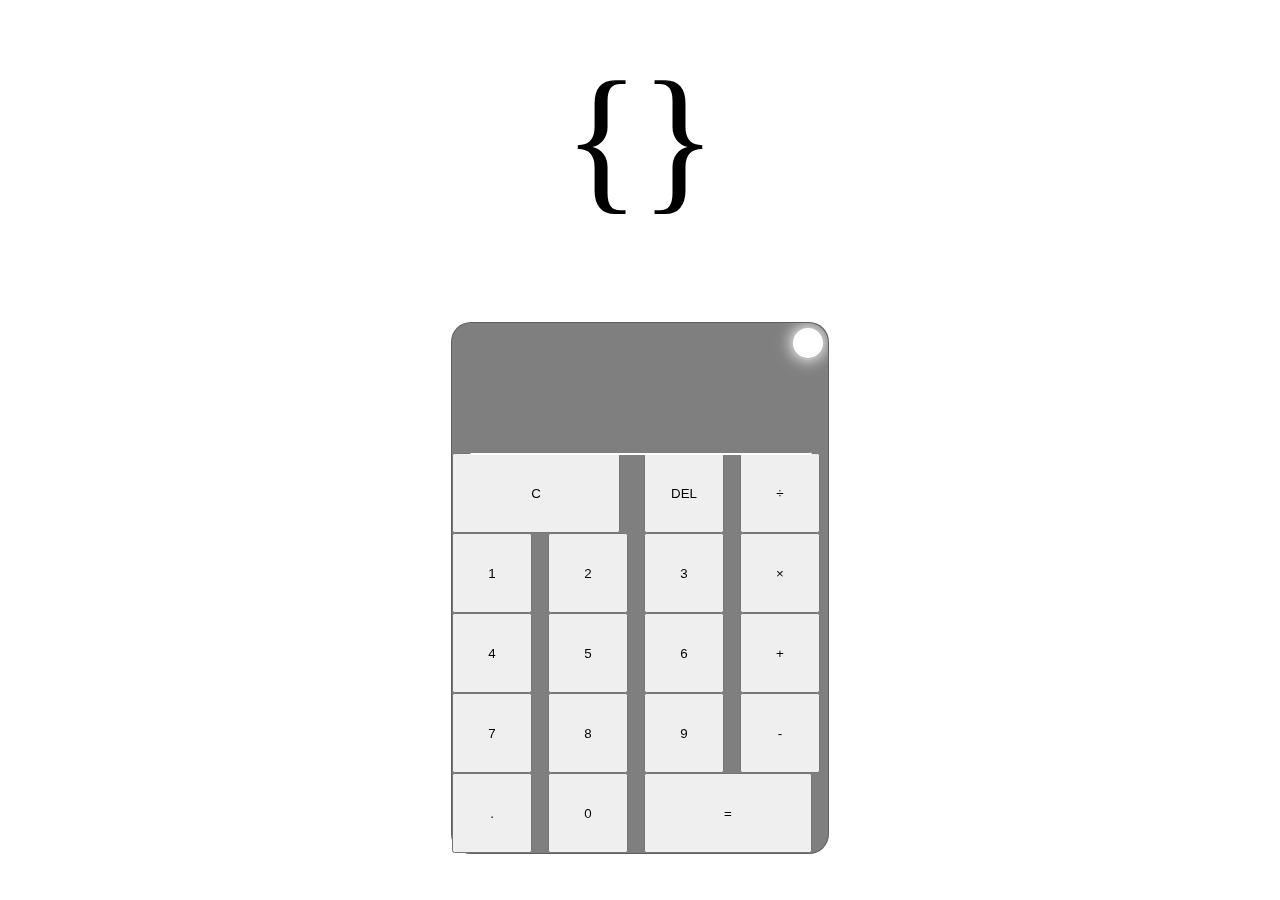
<file: index.html>
<!doctype html>
<html lang="en">

    <head>
        <title>Calculator</title>
        <!-- Required meta tags -->
        <meta charset="utf-8">
        <meta name="viewport" content="width=device-width, initial-scale=1, shrink-to-fit=no">
        <link rel="icon" href="https://cdn2.iconfinder.com/data/icons/ios7-inspired-mac-icon-set/512/Calculator_512.png">
            
        <!-- Bootstrap CSS v5.3.0 -->
        <link href="https://cdn.jsdelivr.net/npm/bootstrap@5.3.0-alpha1/dist/css/bootstrap.min.css" rel="stylesheet" integrity="sha384-GLhlTQ8iRABdZLl6O3oVMWSktQOp6b7In1Zl3/Jr59b6EGGoI1aFkw7cmDA6j6gD" crossorigin="anonymous">
        <link rel="stylesheet" href="https://cdn.jsdelivr.net/npm/bootstrap-icons@1.10.3/font/bootstrap-icons.css">
        <link rel="stylesheet" href="Calculator.css">

    </head>

    <body class="g-0">
        <div id="_load">
            <span>{</span><span>}</span>
        </div>
        <main class="blackGlass shadow-lg d-none">
            <div class="div1 whiteBS p-3">
                <p></p>
                <div class="whitebBS bg"></div>
            </div>
            <div class="div2 p-3">
                <div class="mb-2">
                    <button class="btn btn-primary btn-lg ctext -span" data-val="Escape">C</button>
                    <button class="btn btn-primary btn-lg ctext" data-val="Backspace">DEL</button>
                    <button class="btn btn-primary btn-lg ctext" data-val="/">&divide;</button>
                </div>
                <div class="mb-2">
                    <button class="btn btn-primary btn-lg" data-val="1">1</button>
                    <button class="btn btn-primary btn-lg" data-val="2">2</button>
                    <button class="btn btn-primary btn-lg" data-val="3">3</button>
                    <button class="btn btn-primary btn-lg ctext" data-val="*">&times;</button>
                </div>
                <div class="mb-2">
                    <button class="btn btn-primary btn-lg" data-val="4">4</button>
                    <button class="btn btn-primary btn-lg" data-val="5">5</button>
                    <button class="btn btn-primary btn-lg" data-val="6">6</button>
                    <button class="btn btn-primary btn-lg ctext" data-val="+">+</button>
                </div>
                <div class="mb-2">
                    <button class="btn btn-primary btn-lg" data-val="7">7</button>
                    <button class="btn btn-primary btn-lg" data-val="8">8</button>
                    <button class="btn btn-primary btn-lg" data-val="9">9</button>
                    <button class="btn btn-primary btn-lg ctext" data-val="-">-</button>
                </div>
                <div>
                    <button class="btn btn-primary btn-lg" data-val=".">.</button>
                    <button class="btn btn-primary btn-lg" data-val="0">0</button>
                    <button class="btn btn-primary btn-lg ctext -span" data-val="Enter">=</button>
                </div>
            </div>
        </main>
        <!-- Bootstrap JavaScript Libraries -->
        <script src="Calculator.js"></script>
        <script src="https://cdn.jsdelivr.net/npm/@popperjs/core@2.11.6/dist/umd/popper.min.js" integrity="sha384-oBqDVmMz9ATKxIep9tiCxS/Z9fNfEXiDAYTujMAeBAsjFuCZSmKbSSUnQlmh/jp3" crossorigin="anonymous"></script>
        <script src="https://cdn.jsdelivr.net/npm/bootstrap@5.3.0-alpha1/dist/js/bootstrap.min.js" integrity="sha384-mQ93GR66B00ZXjt0YO5KlohRA5SY2XofN4zfuZxLkoj1gXtW8ANNCe9d5Y3eG5eD" crossorigin="anonymous"></script>
    </body>

</html>
</file>
<file: Calculator.css>
body{
    margin: 0;
    padding: 0;
    border: 0;
    /* background: linear-gradient(145deg, lightblue, teal); */
    background: url(https://img.freepik.com/premium-photo/top-view-blue-calculator-notepad-color-background_260672-4055.jpg);
    background-size: cover;
    background-position: center;
    background-repeat: no-repeat;
    height: 100vh;
    box-sizing: border-box;
    display: grid;
    place-items: center;
}

#_load{
    font-size: 10rem;
    display: flex;
    justify-content: center;
    align-items: center;
}
#_load > span:first-child{
    animation: span1 ease-out alternate infinite 700ms;
}
#_load > span:last-child{
    animation: span2 ease-in alternate infinite 700ms;
}
@keyframes span1 {
    0%{
        font-size: 15rem;
    } 100%{
        font-size: 10rem;
    }
}
@keyframes span2 {
    0%{
        font-size: 10rem;
    } 100%{
        font-size: 15rem;
    }
}

main{
    /* display: grid;
    place-items: center; */
    /* height: 80%;*/
    /* width: 500px; */
    border-radius: 20px;
    backdrop-filter: blur(10px);
    user-select: none;
    /* margin: auto 0; */
}

.blackGlass{
    background: rgba(0,0,0,0.5);
    border: 1px solid rgba(0,0,0,0.25);
}

.whiteGlass{
    background: rgba(225,225,225,0.5);
    border: 1px solid rgba(225,225,225,0.25);
}

.div1{
    position: relative;
    width: calc(5rem + 5rem + 5rem + 5rem + 1.5rem + 2rem);
    overflow: scroll;
    height: 130px;
    border-radius: 20px;
}

.whiteBS{
    box-shadow: 1px 19px 0px -17px rgba(255,255,255,1);
}

.blackBS{
    box-shadow: 1px 19px 0px -17px rgba(0,0,0,1);
}

.div1 p{
    display: flex;
    justify-content: flex-end;
    align-items: flex-end;
    color: white;
    height: 100%;
    font-size: clamp(3rem, (1rem + 10vh), 1rem);
}

.div1::-webkit-scrollbar{
    display: none;
}

.bg{
    cursor: pointer;
    width: 30px;
    height: 30px;
    border-radius: 50%;
    background-color: white;
    position: absolute;
    right: 5px;
    top: 5px;
}

.whitebBS{
    box-shadow: 0px 0px 15px 2px rgba(255,255,255,1);
}

.blackbBS{
    box-shadow: 0px 0px 15px 2px rgba(0,0,0,1);
}

.div2{
    color: black;
}

.div2 div{
    display: grid;
    grid-auto-columns: 1fr;
    grid-template-columns: repeat(4, 1fr);
    gap: .5rem;
}

.-span{
    min-width: calc(10rem + .5rem);
    grid-column: span 2;
}

button{
    height: 5rem !important;
    width: 5rem !important;
}
button:active{
    transform: scale(0.8);
    box-shadow: 0px 0px 60px 6px rgba(0,0,0,0.53) inset;
}

.ctext{
    color: black;
}
</file>
